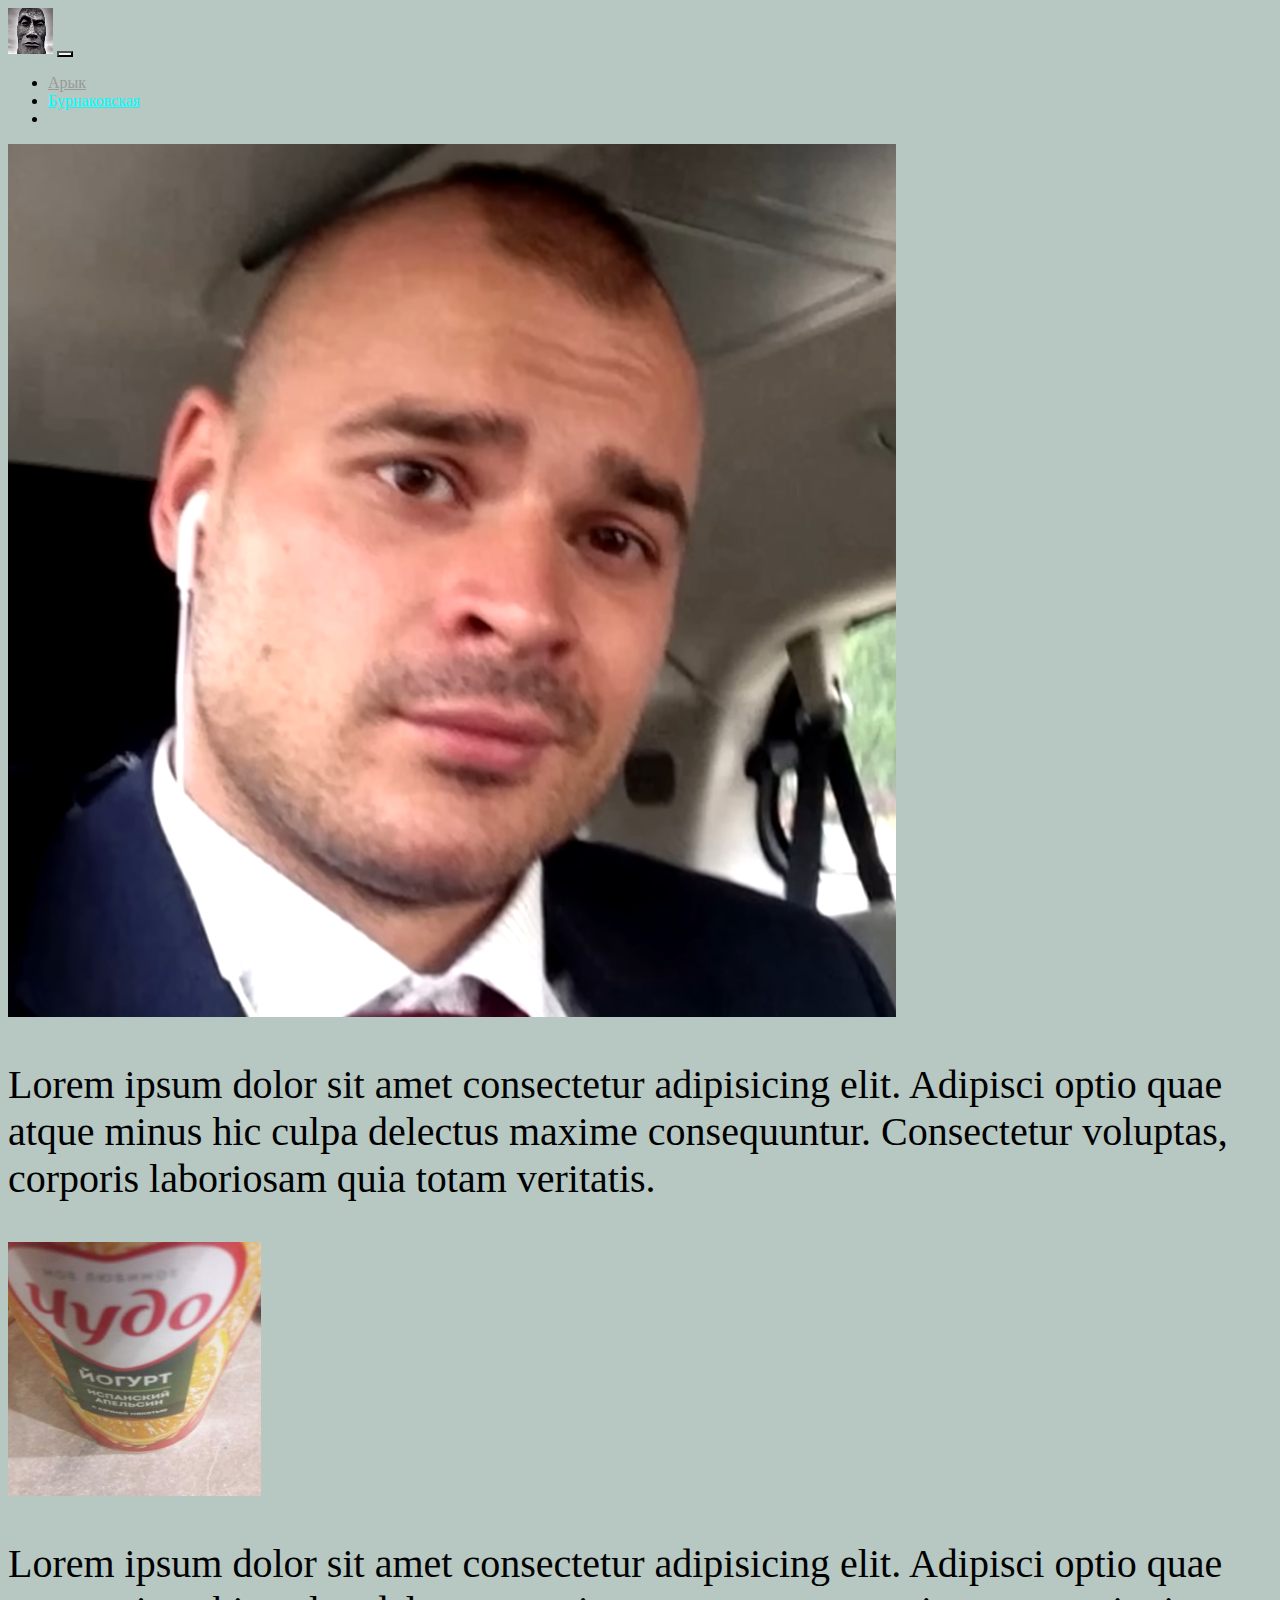
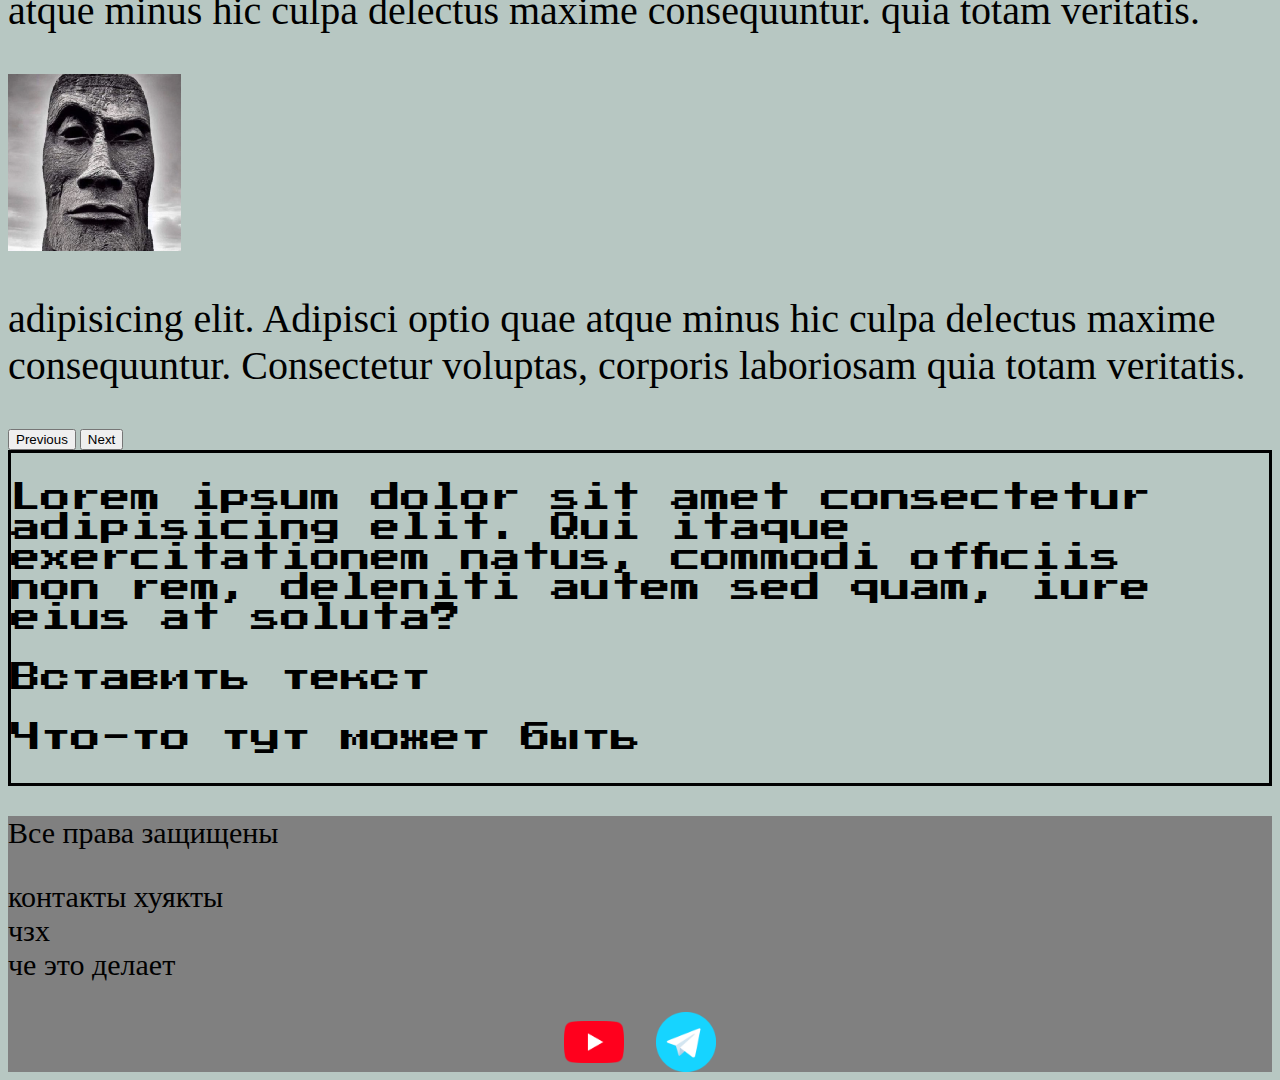
<file: index.html>
<!DOCTYPE html>
<html lang="en">

<head>
  <meta charset="UTF-8">
  <meta name="viewport" content="width=device-width, initial-scale=1.0">
  <title>Document</title>
  <link href="https://cdn.jsdelivr.net/npm/bootstrap@5.3.0/dist/css/bootstrap.min.css" rel="stylesheet"
    integrity="sha384-9ndCyUaIbzAi2FUVXJi0CjmCapSmO7SnpJef0486qhLnuZ2cdeRhO02iuK6FUUVM" crossorigin="anonymous">
  <link rel="stylesheet" href="sourse/styles/mycss.css">
</head>

<body>
  <header>
    <nav class="navbar navbar-expand-lg bg-dark">
      <div class="container-fluid">
        <a class="navbar-brand" href="/"><img src="sourse/cringe/arik.png" alt="..."></a>
        <button class="navbar-toggler" type="button" data-bs-toggle="collapse" data-bs-target="#navbarNav"
          aria-controls="navbarNav" aria-expanded="false" aria-label="Toggle navigation">
          <span class="navbar-toggler-icon"></span>
        </button>
        <div class="collapse navbar-collapse" id="navbarNav">
          <ul class="navbar-nav">
            <li class="nav-item">
              <a class="nav-link active" aria-current="page" href="/">Арык</a>
            </li>
            <li class="nav-item">
              <a class="nav-link" href="pricing.html">Бурнаковская</a>
            </li>
            <li class="nav-item">
              <a class="nav-link" href="pricing.html"></a>
            </li>
          </ul>
        </div>
      </div>
    </nav>
  </header>

  <section>

    <div class="container-fluid my-4">
      <div class="row">

        <div class="col-lg-1">
        </div>

        <div class="col-lg-8 col-md-12">
          <div id="carouselExampleFade" class="carousel slide carousel-fade" data-bs-ride="true">
            <div class="carousel-inner">
              <div class="carousel-item active">
                <div class="d-block w-100">
                  <div class="row">
                    <div class="col-lg-6 col-md-6">
                      <img src="sourse/cringe/notebook.png" class="w-100" alt="...">
                    </div>
                    <div class="col-lg-6 col-md-6 slide-text">
                      <p>Lorem ipsum dolor sit amet consectetur adipisicing elit. Adipisci optio quae atque minus hic culpa delectus maxime consequuntur. Consectetur voluptas, corporis laboriosam quia totam veritatis.</p>
                    </div>
                  </div>
                </div>
              </div>
              <div class="carousel-item">
                <div class="d-block w-100">
                  <div class="row">
                    <div class="col-lg-6 col-md-6">
                      <img src="sourse/cringe/ambrozia.png" class="w-100" alt="...">
                    </div>
                    <div class="col-lg-6 col-md-6 slide-text">
                      <p>Lorem ipsum dolor sit amet consectetur adipisicing elit. Adipisci optio quae atque minus hic culpa delectus maxime consequuntur. quia totam veritatis.</p>
                    </div>
                  </div>
                </div>
              </div>
              <div class="carousel-item">
                <div class="d-block w-100">
                  <div class="row">
                    <div class="col-lg-6 col-md-6">
                      <img src="sourse/cringe/arik.png" class="w-100" alt="...">
                    </div>
                    <div class="col-lg-6 col-md-6 slide-text">
                      <p> adipisicing elit. Adipisci optio quae atque minus hic culpa delectus maxime consequuntur. Consectetur voluptas, corporis laboriosam quia totam veritatis.</p>
                    </div>                    
                  </div>
                </div>
              </div>
            </div>
            <button class="carousel-control-prev" type="button" data-bs-target="#carouselExampleFade"
              data-bs-slide="prev">
              <span class="carousel-control-prev-icon" aria-hidden="true"></span>
              <span class="visually-hidden">Previous</span>
            </button>
            <button class="carousel-control-next" type="button" data-bs-target="#carouselExampleFade"
              data-bs-slide="next">
              <span class="carousel-control-next-icon" aria-hidden="true"></span>
              <span class="visually-hidden">Next</span>
            </button>

          </div>
        </div>
          <div class="col-lg-3 col-md-12">
            <div class="row px-3">
              <div class="navborder my-4">
                <div class="col-lg-12 sidebar">
                  <p>Lorem ipsum dolor sit amet consectetur adipisicing elit. Qui itaque exercitationem natus, commodi
                    officiis non rem, deleniti autem sed quam, iure eius at soluta?</p>
                </div>
                <div class="col-lg-12 sidebar">
                  <p>Вставить текст</p>
                </div>
                <div class="col-lg-12 sidebar">
                  <p>Что-то тут может быть</p>
                </div>
              </div>
            </div>
          </div>
        </div>


      </div>
  </section>
 
  <footer>
    <div class="container-fluid footer-back">
      <div class="row">
        <div class="col-lg-4 col-md-12 footer-text text-center">
          <p>Все права защищены</p>
        </div> 
        <div class="col-lg-4 col-md-12 footer-text text-center">
          <p> контакты хуякты <br>чзх <br> че это делает</p>
        </div>
        <div class="col-lg-4 col-md-12 sosial">
          <img style="width: 60px; margin-inline: 1em;" src="sourse/images/yt.png" alt="...">
          <img style="width: 60px; margin-inline: 1em;" src="sourse/images/tg.png" alt="...">
        </div>        
      </div>
    </div>
  </footer>

  <script src="https://cdn.jsdelivr.net/npm/bootstrap@5.3.0/dist/js/bootstrap.bundle.min.js"
    integrity="sha384-geWF76RCwLtnZ8qwWowPQNguL3RmwHVBC9FhGdlKrxdiJJigb/j/68SIy3Te4Bkz"
    crossorigin="anonymous"></script>
</body>

</html>
</file>
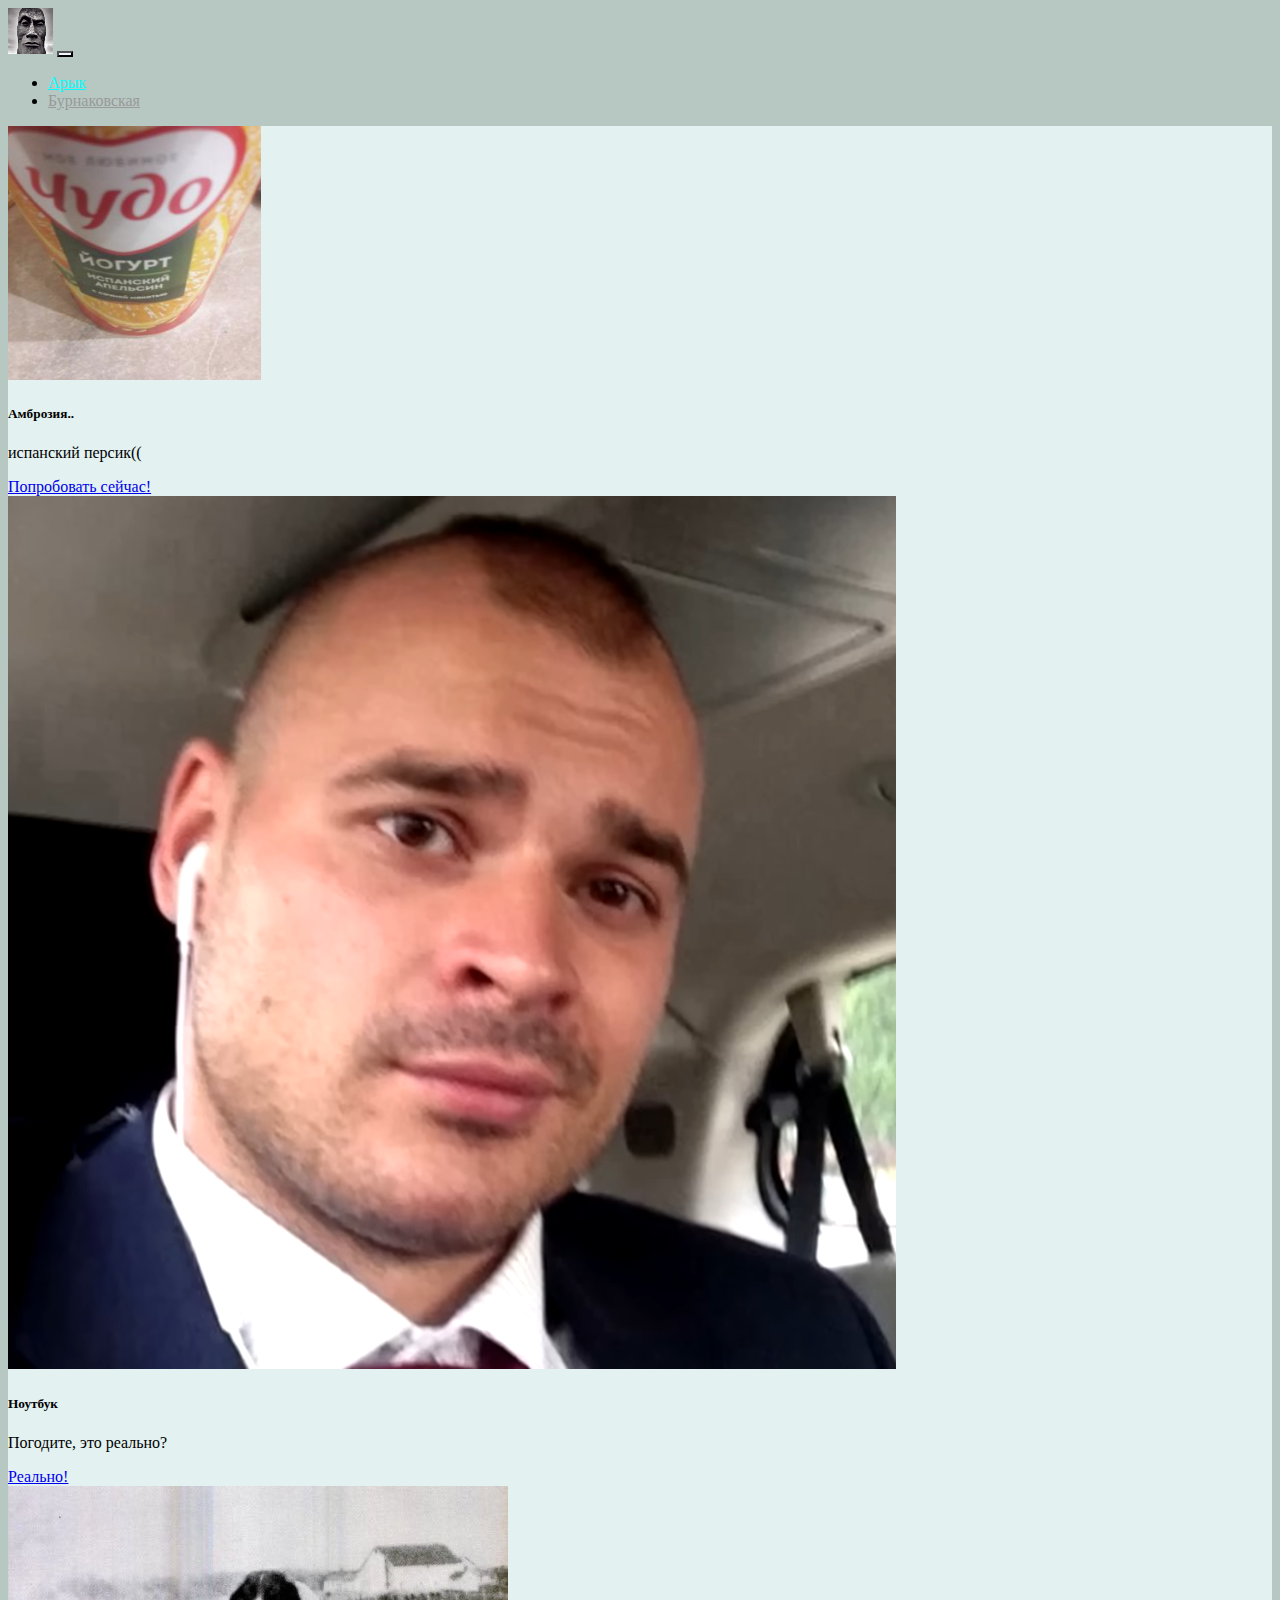
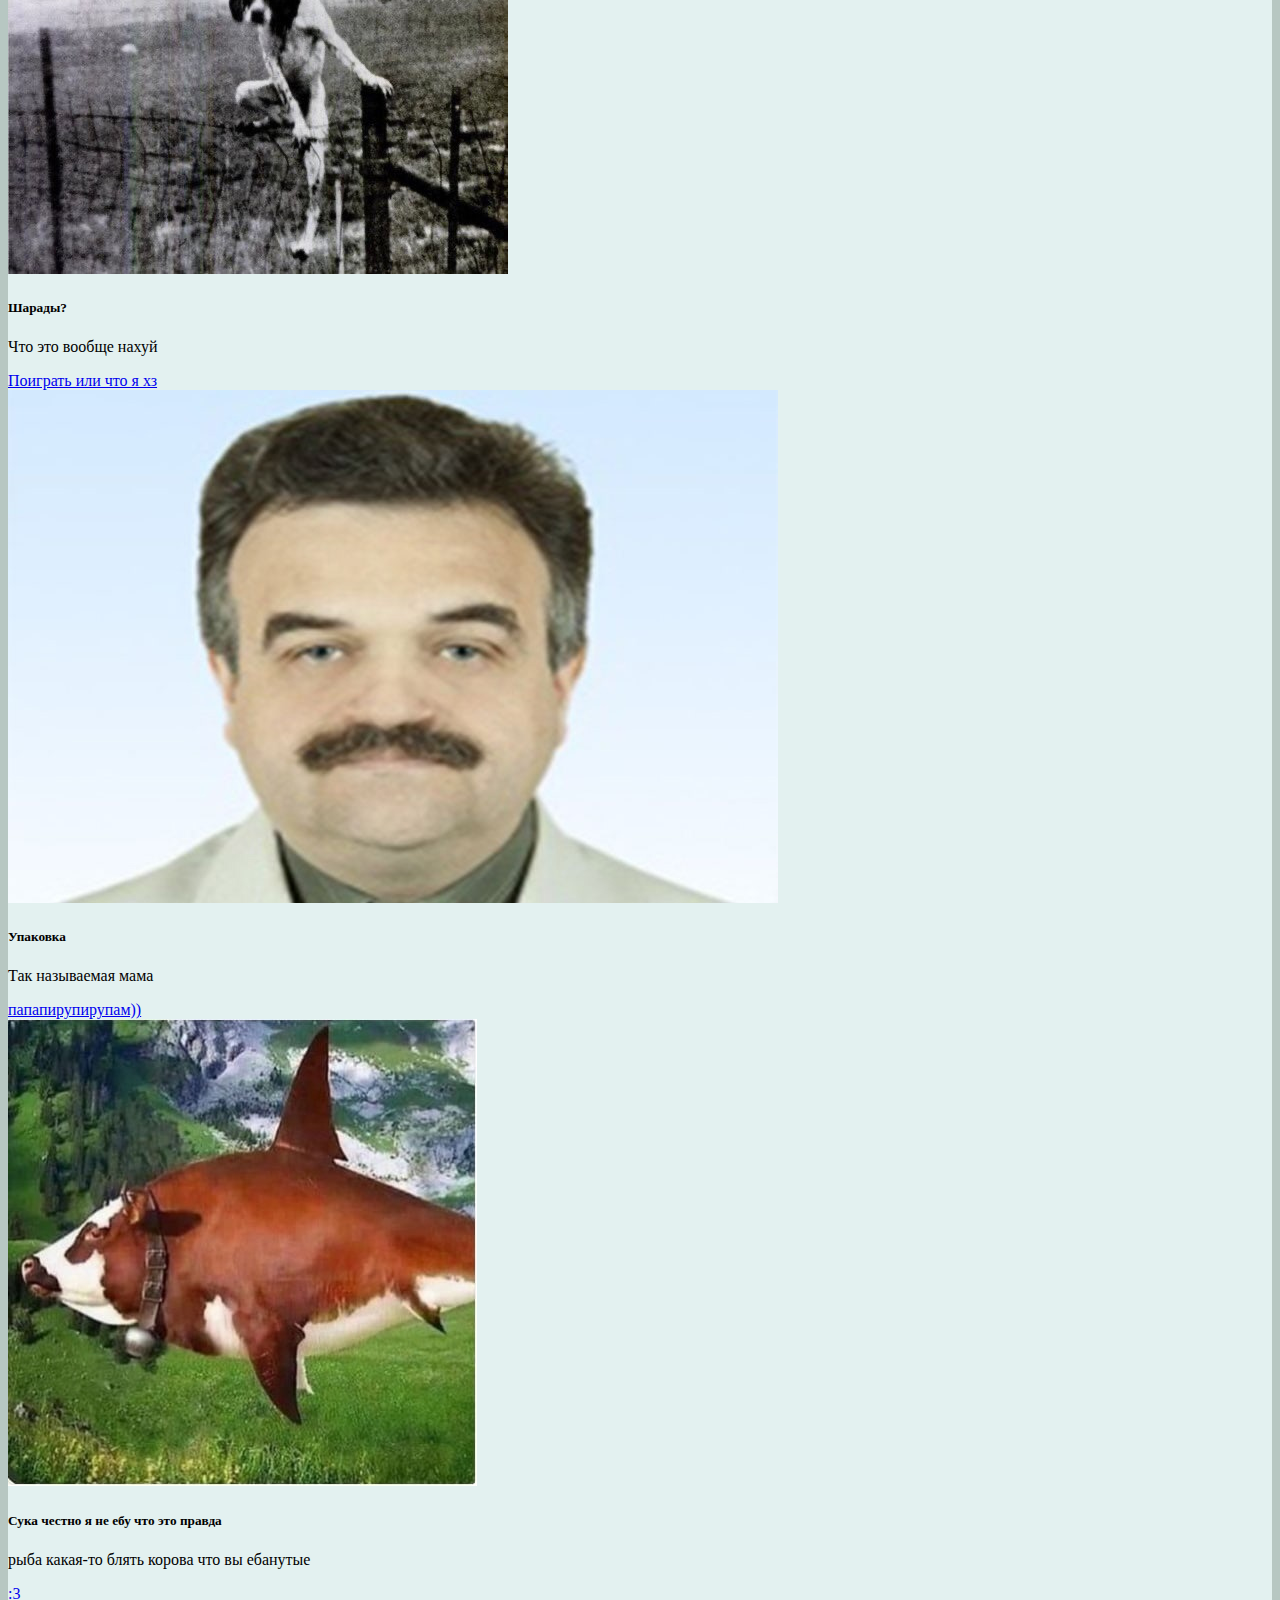
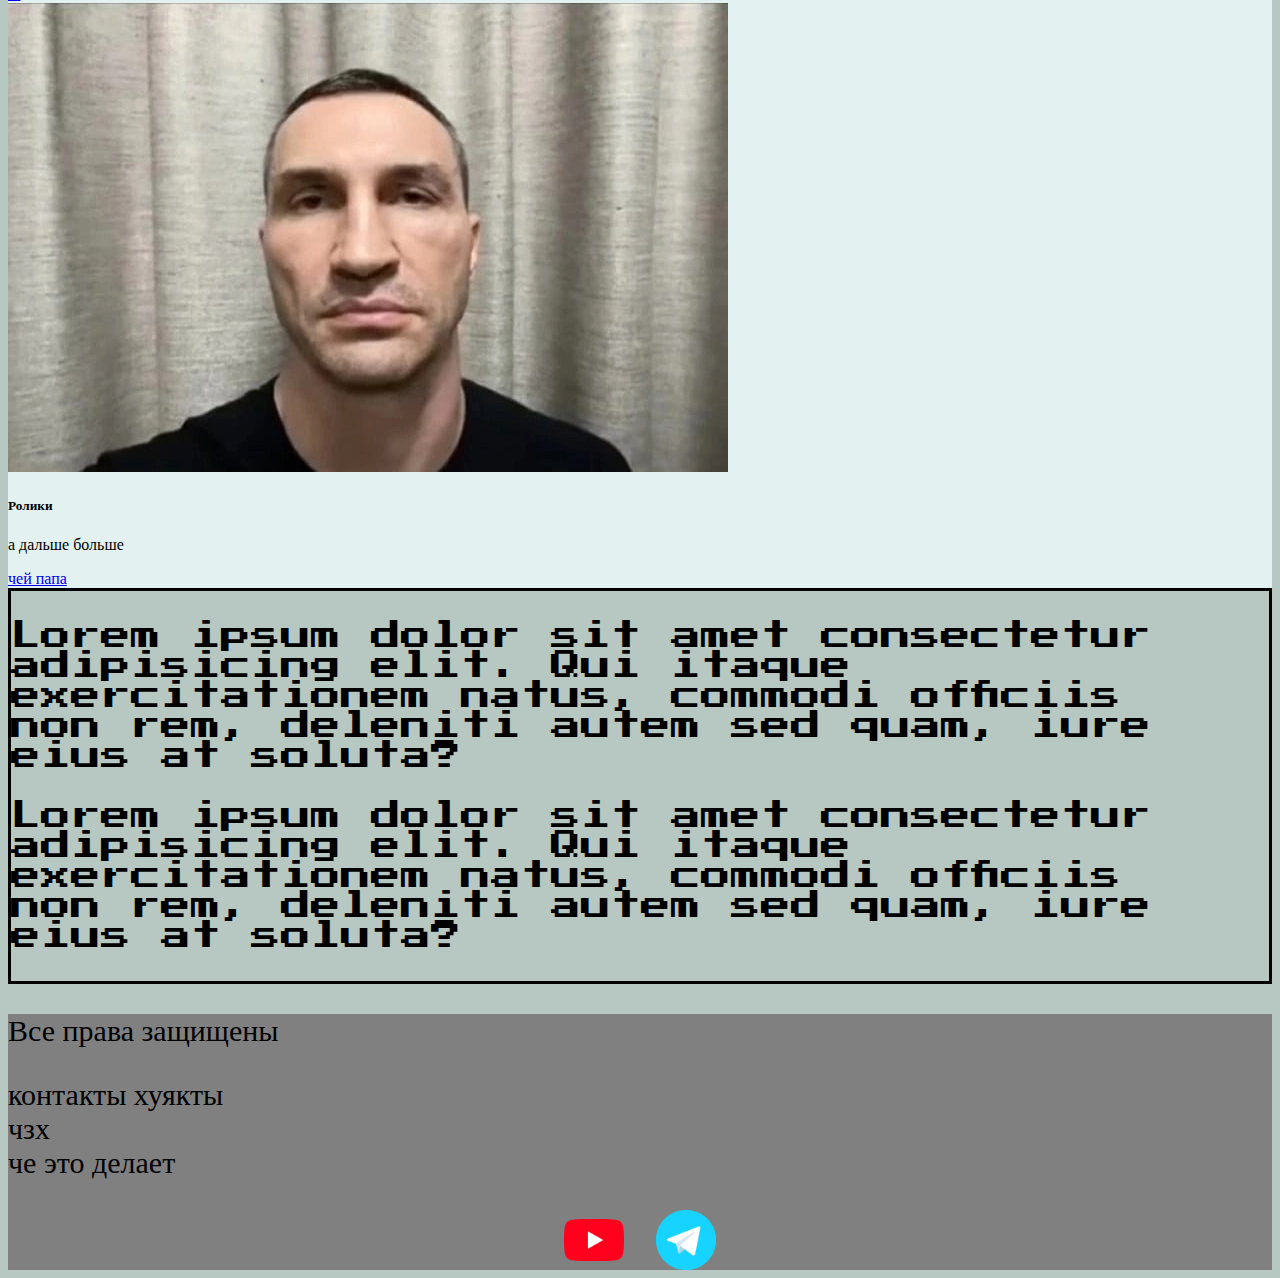
<file: pricing.html>
<!DOCTYPE html>
<html lang="en">

<head>
  <meta charset="UTF-8">
  <meta name="viewport" content="width=device-width, initial-scale=1.0">
  <title>Document</title>
  <link href="https://cdn.jsdelivr.net/npm/bootstrap@5.3.0/dist/css/bootstrap.min.css" rel="stylesheet"
    integrity="sha384-9ndCyUaIbzAi2FUVXJi0CjmCapSmO7SnpJef0486qhLnuZ2cdeRhO02iuK6FUUVM" crossorigin="anonymous">
  <link rel="stylesheet" href="sourse/styles/mycss.css">
</head>

<body>
  <header>
    <nav class="navbar navbar-expand-lg bg-dark">
      <div class="container-fluid">
        <a class="navbar-brand" href="/"><img src="sourse/cringe/arik.png" alt="..."></a>
        <button class="navbar-toggler" type="button" data-bs-toggle="collapse" data-bs-target="#navbarNav"
          aria-controls="navbarNav" aria-expanded="false" aria-label="Toggle navigation">
          <span class="navbar-toggler-icon"></span>
        </button>
        <div class="collapse navbar-collapse" id="navbarNav">
          <ul class="navbar-nav">
            <li class="nav-item">
              <a class="nav-link" aria-current="page" href="/">Арык</a>
            </li>
            <li class="nav-item">
              <a class="nav-link active" href="pricing.html">Бурнаковская</a>
            </li>
            </li>
          </ul>
        </div>
      </div>
    </nav>
  </header>
  <section>

    <div class="container-fluid my-4">
      <div class="row">

        <div class="col-lg-1">
        </div>

        <div class="col-lg-8 col-md-12">
          <div class="row">
            <div class="col-lg-4 mt-4">
              <div class="card">
                <a href="#"><img src="sourse/cringe/ambrozia.png" class="card-img-top" alt="CRINGE"></a>
                <div class="card-body">
                  <h5 class="card-title">Амброзия..</h5>
                  <p class="card-text">испанский персик((</p>
                  <a href="#" class="btn btn-primary">Попробовать сейчас!</a>
                </div>
              </div>
            </div>
            <div class="col-lg-4 mt-4">
              <div class="card">
                <img src="sourse/cringe/notebook.png" class="card-img-top" alt="...">
                <div class="card-body">
                  <h5 class="card-title">Ноутбук</h5>
                  <p class="card-text">Погодите, это реально?</p>
                  <a href="#" class="btn btn-primary">Реально!</a>
                </div>
              </div>
            </div>
            <div class="col-lg-4 mt-4">
              <div class="card">
                <img src="sourse/cringe/sharad.png" class="card-img-top" alt="...">
                <div class="card-body">
                  <h5 class="card-title">Шарады?</h5>
                  <p class="card-text">Что это вообще нахуй</p>
                  <a href="#" class="btn btn-primary">Поиграть или что я хз</a>
                </div>
              </div>
            </div>
            <div class="col-lg-4 mt-4">
              <div class="card">
                <img src="sourse/cringe/taknaziva.png" class="card-img-top" alt="CRINGE">
                <div class="card-body">
                  <h5 class="card-title">Упаковка</h5>
                  <p class="card-text">Так называемая мама</p>
                  <a href="#" class="btn btn-primary">папапирупирупам))</a>
                </div>
              </div>
            </div>
            <div class="col-lg-4 mt-4">
              <div class="card">
                <img src="sourse/cringe/cheeto.jpg" class="card-img-top" alt="CRINGE">
                <div class="card-body">
                  <h5 class="card-title">Сука честно я не ебу что это правда</h5>
                  <p class="card-text">рыба какая-то блять корова что вы ебанутые</p>
                  <a href="#" class="btn btn-primary">:3</a>
                </div>
              </div>
            </div>
            <div class="col-lg-4 mt-4">
              <div class="card">
                <img src="sourse/cringe/upakovka.png" class="card-img-top" alt="CRINGE">
                <div class="card-body">
                  <h5 class="card-title">Ролики</h5>
                  <p class="card-text">а дальше больше</p>
                  <a href="#" class="btn btn-primary">чей папа</a>
                </div>
              </div>
            </div>
          </div>
        </div>


        <div class="col-lg-3 col-md-12">
          <div class="row px-3">
            <div class="navborder my-4">
              <div class="col-lg-12 sidebar">
                <p>Lorem ipsum dolor sit amet consectetur adipisicing elit. Qui itaque exercitationem natus, commodi officiis non rem, deleniti autem sed quam, iure eius at soluta?</p>
              </div>
              <div class="col-lg-12 sidebar">
                <p>Lorem ipsum dolor sit amet consectetur adipisicing elit. Qui itaque exercitationem natus, commodi officiis non rem, deleniti autem sed quam, iure eius at soluta?</p>
              </div>
              <div class="col-lg-12 sidebar">
              </div>
            </div>
          </div>
        </div>
      
      </div>
      

    </div>
  </section>

  <footer>
    <div class="container-fluid footer-back">
      <div class="row">
        <div class="col-lg-4 col-md-12 footer-text text-center">
          <p>Все права защищены</p>
        </div> 
        <div class="col-lg-4 col-md-12 footer-text text-center">
          <p> контакты хуякты <br>чзх <br> че это делает</p>
        </div>
        <div class="col-lg-4 col-md-12 sosial">
          <img style="width: 60px; margin-inline: 1em;" src="sourse/images/yt.png" alt="...">
          <img style="width: 60px; margin-inline: 1em;" src="sourse/images/tg.png" alt="...">
        </div>        
      </div>
    </div>
  </footer>


  <script src="https://cdn.jsdelivr.net/npm/bootstrap@5.3.0/dist/js/bootstrap.bundle.min.js"
    integrity="sha384-geWF76RCwLtnZ8qwWowPQNguL3RmwHVBC9FhGdlKrxdiJJigb/j/68SIy3Te4Bkz"
    crossorigin="anonymous"></script>
</body>

</html>
</file>
<file: sourse/styles/mycss.css>
@import url('https://fonts.googleapis.com/css?family=Press+Start+2P&display=swap');

body {
    background-color: #B7C7C2;
}

.nav-link {
    color:aqua
}
.navbar-nav .nav-link.active {
    color:rgb(153, 153, 153)
}

.navbar-brand img {
    width: 45px;
}

.navbar-toggler {
    background-color: aliceblue;
}

.sidebar {
    font-size: 30px;
    font-family: 'Press Start 2P', serif;
}

.navborder {
    border-style: solid;
    padding-right: 44px;
}

.card {
    background-color: rgb(227, 241, 240);
}
.col-lg-6>p {
    font-size: 40px;
}

.slide-text {
    margin: auto auto;
}

.footer-text {
    font-size: 30px;
    margin: auto auto;
}

.footer-back {
    background-color: grey;
}

.sosial {
    display: flex;
    justify-content: center;
    align-items: center;
}
</file>
